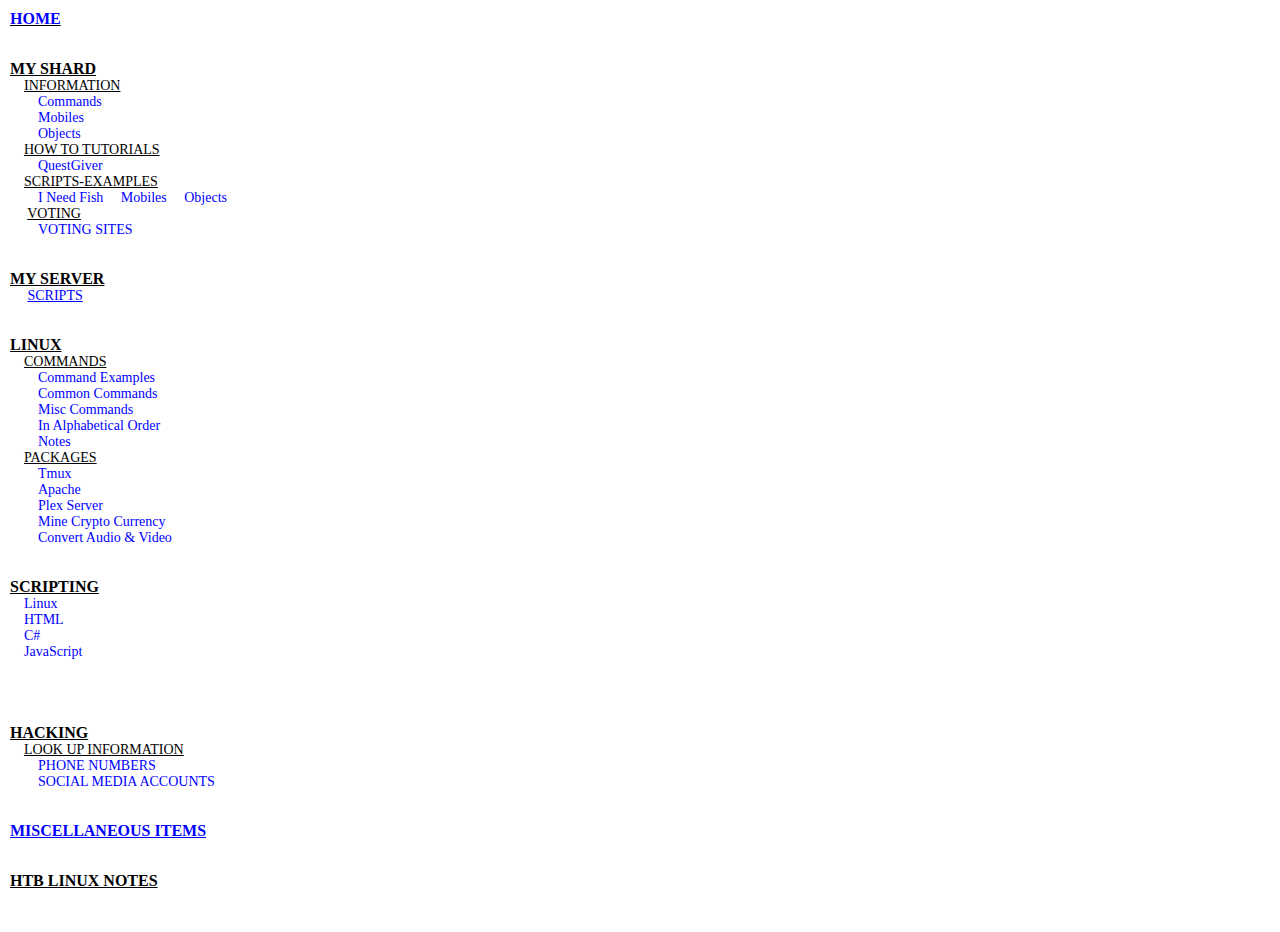
<file: sub_contents - Copy.html>
<html>

<head>
<meta http-equiv="Content-Type" content="text/html; charset=utf-8"/>
<link rel="stylesheet" href="_css.css" type="text/css">
</head>
<body>

<span class="header01"><u><a href="main.html" target="mainFrame">HOME</a></u></span><br><br><br>

<span class="header01"><u>MY SHARD</u></span></a><br>
&emsp;<span class="subheader01"><u>INFORMATION</u></span><br>
&emsp;&emsp;<a href="01-myshard/info/commands.html" target="mainFrame">Commands</a></span><br>
&emsp;&emsp;<a href="01-myshard/info/mobiles.html" target="mainFrame">Mobiles</a> <br>
&emsp;&emsp;<a href="01-myshard/info/objects.html" target="mainFrame">Objects</a> <br>
&emsp;<span class="subheader01"><u>HOW TO TUTORIALS</u></span><br>
&emsp;&emsp;<a href="01-myshard/hottotutorials/commands.html" target="mainFrame">QuestGiver</a> <br>
&emsp;<span class="subheader01"><u>SCRIPTS-EXAMPLES</u></span><br>
&emsp;&emsp;<a href="01-myshard/scripts-examples/commands.html" target="mainFrame">I Need Fish</a> &emsp;<a href="01-myshard/scripts-examples/mobiles.html" target="mainFrame">Mobiles</a> &emsp;<a href="01-myshard/scripts-examples/objects.html" target="mainFrame">Objects</a> <br>
&emsp;<span class="subheader01"> <u>VOTING</u> </span> <br>
&emsp;&emsp;<a href="01-myshard/info/commands.html" target="mainFrame">VOTING SITES</a> <br>
<br><br>

<span class="header01"><u>MY SERVER</u></span></a><br>
&emsp;<a href="02-myserver/scripts/_scripts.html" target="mainFrame"> <span class="subheader01"> <u>SCRIPTS</u> </span> </a> <br>
<br><br>

<span class="header01"><u>LINUX</u></span></a><br>
&emsp;<span class="subheader01"><u>COMMANDS</u></span><br>
&emsp;&emsp;<a href="03-linux/command_examples.html" target="mainFrame">Command Examples</a></span><br>
&emsp;&emsp;<a href="03-linux/commoncmds.html" target="mainFrame">Common Commands</a></span><br>
&emsp;&emsp;<a href="03-linux/misc.html" target="mainFrame">Misc Commands</a></span><br>
&emsp;&emsp;<a href="03-linux/cmds_alpha_order.html" target="mainFrame">In Alphabetical Order</a></span><br>
&emsp;&emsp;<a href="03-linux/notes.html" target="mainFrame">Notes</a></span><br>
&emsp;<span class="subheader01"><u>PACKAGES</u></span><br>
&emsp;&emsp;<a href="03-linux/packages/tmux.html" target="mainFrame">Tmux</a></span><br>
&emsp;&emsp;<a href="03-linux/packages/apache.html" target="mainFrame">Apache</a></span><br>
&emsp;&emsp;<a href="03-linux/packages/plexserver.html" target="mainFrame">Plex Server</a></span><br>
&emsp;&emsp;<a href="03-linux/packages/mining-crypto.html" target="mainFrame">Mine Crypto Currency</a></span><br>
&emsp;&emsp;<a href="03-linux/packages/audio-video.html" target="mainFrame">Convert Audio & Video</a></span><br>
<br><br>

<span class="header01"> <u>SCRIPTING</u> </span> </a> <br>
&emsp;<a href="07-scripting/1-linux/linux.html" target="mainFrame">Linux</a></span><br>
&emsp;<a href="07-scripting/2-html/html.html" target="mainFrame">HTML</a></span><br>
&emsp;<a href="07-scripting/3-c-sharp/c-sharp.html" target="mainFrame">C#</a></span><br>
&emsp;<a href="07-scripting/4-javascript/javascript.html" target="mainFrame">JavaScript</a></span><br><br><br>
<br><br>

<span class="header01"><u>HACKING</u></span></a><br>
&emsp;<span class="subheader01"><u>LOOK UP INFORMATION</u></span><br>
&emsp;&emsp;<a href="09-hacking/phonenumbers/phoneinfoga.html" target="mainFrame">PHONE NUMBERS</a></span><br>
&emsp;&emsp;<a href="09-hacking/socialmedia/sherlock.html" target="mainFrame">SOCIAL MEDIA ACCOUNTS</a></span><br>
<br><br>

<a href="10-misc/misc.html" target="_blank"> <span class="header01"> <u>MISCELLANEOUS ITEMS</u> </span> </a> <br>
<br><br>

<span class="header01"><u>HTB LINUX NOTES</u></span></a><br>
<br><br>

</body>
</html>
</file>
<file: _css.css>
/*
<link rel="stylesheet" href="_css.css" type="text/css">
    For each folder a page is in, you must use the following to up a level: ../
*/

/*-Default Properties-*/
	body,td,th { font-family: Times New Roman; font-size: 14px; background-color:white; color:black; }
	body {margin-left:10px; margin-right:10px; margin-top:10px; margin-bottom:10px;}

/*-HTML Links Properties-*/
    a:link {text-decoration: none; color: blue;}
    a:visited {text-decoration: none; color: blue;}
    a:hover {text-decoration: none; color: blue;}
    a:active {text-decoration: none; color: blue;}

/*-Table Styles-*/
	.linktable{width:200px; height:25px;}
	.structure{width:200px; height:60px;}
	/*Commands*/
		.commands01{width:300px; height:25px;}
		.commands02{width:200px; height:25px;}

/*-Text-*/
	/*-Titles-*/
		.title{font-size:28px; font-weight:bold;}
	/*-Headers-Main-*/
		.header01{font-size:16px; font-weight:bold;}
	/*-Headers-Sub-*/
		.sub-header01{font-size:13px; font-weight:bold; text-decoration: underline;}
	/*-Misc-*/
		.notes{font-size:10px; font-weight:bold;}
	
/*-Misc Properties-*/
	/*-Horizontal Lines-*/
		hr.horizontal{width:100%; height:50px; background-color: black; float: center;}
		.hr{width:100%; height:1px; background-color: black; float: center;}
	
/* - - Tutorials Section - - */
	/* - Horizontal Line, Dashed #1 - */
		.hrd01{border-top: dotted 2px;}
	/* - Headers - */
		.header-ts{font-size:18px; font-weight:bold; text-decoration: underline;}
</file>
